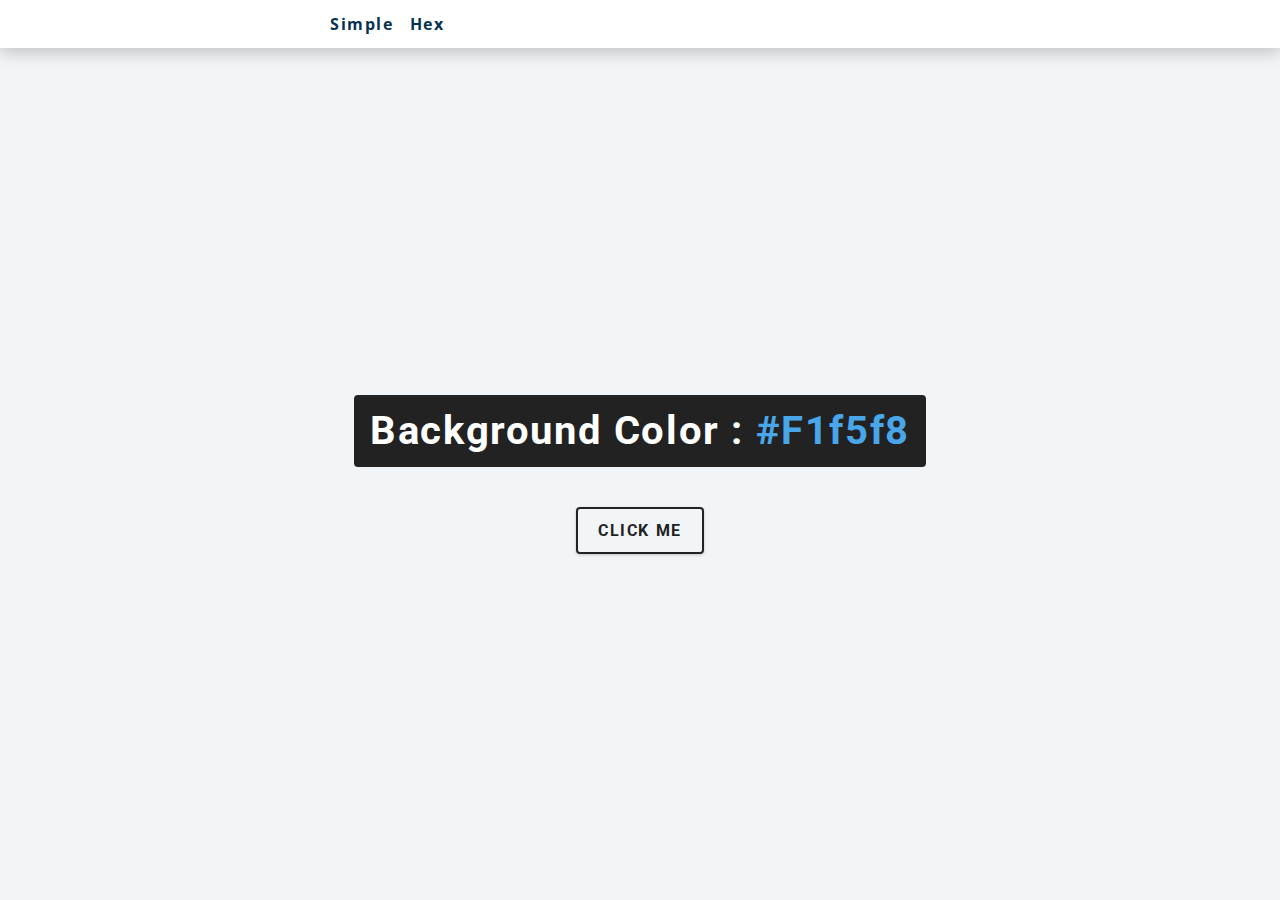
<file: color Fliper/index.html>
<!DOCTYPE html>
<html lang="en">
<head>
    <meta charset="UTF-8">
    <meta http-equiv="X-UA-Compatible" content="IE=edge">
    <meta name="viewport" content="width=device-width, initial-scale=1.0">
    <title>js</title>
    <link rel="stylesheet" href="style.css">
    
</head>
<body>
    <nav>
        <div class="nav-center">
            <ul class="nav-links">
                <li><a href="index.html">simple</a></li>
                <li><a href="hex.html">hex</a></li>
            </ul>
        </div>
    </nav>
    <main>
        <div class="container">
            <h2>background color : <span class="color">#f1f5f8</span></h2>
            <button class="btn btn-hero" id="btn">click me</button>
        </div>
    </main>

    <!--javascript-->
    <script src="app.js"></script>
    
</body>
</html>
</file>
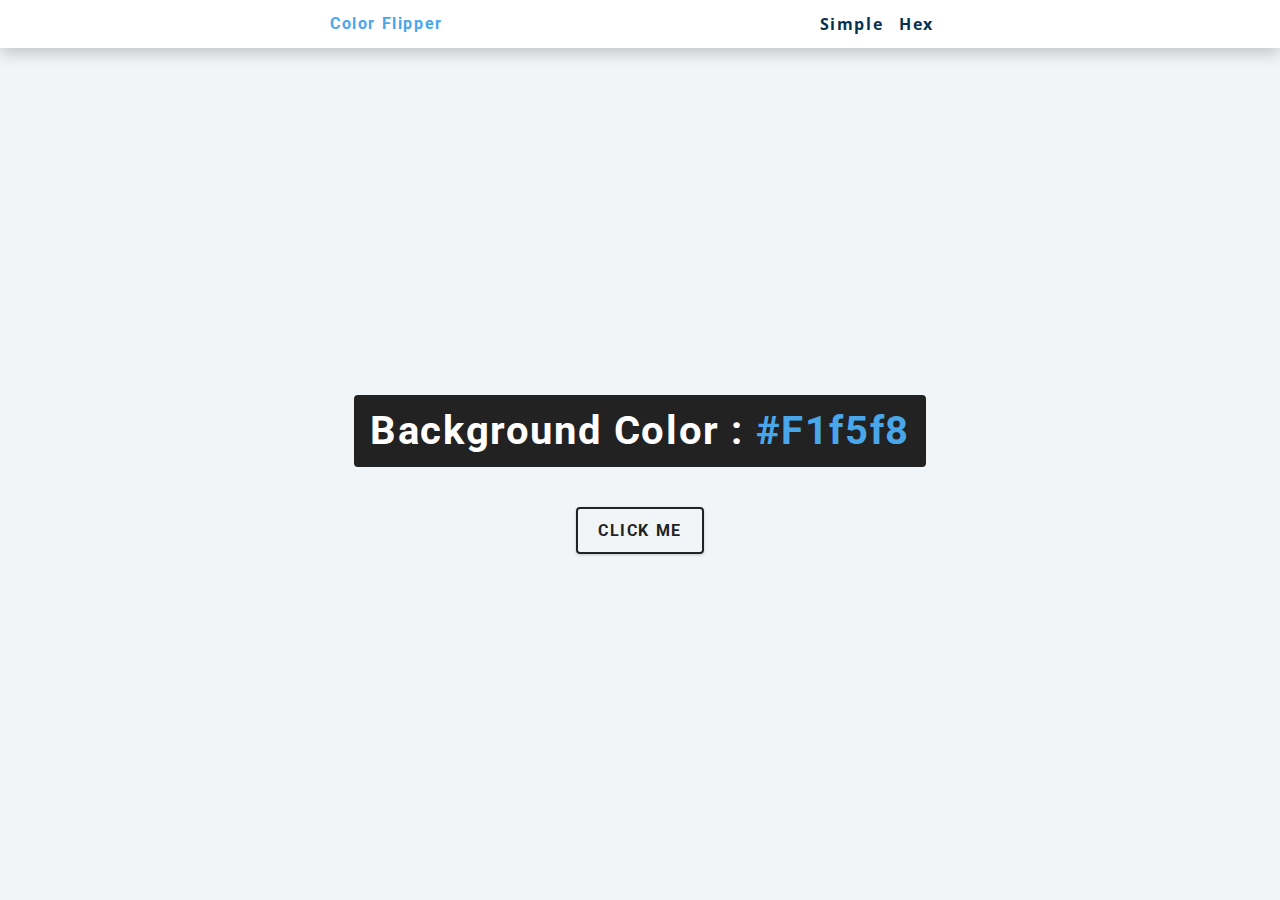
<file: color Fliper/hex.html>
<!DOCTYPE html>
<html lang="en">
  <head>
    <meta charset="UTF-8" />
    <meta name="viewport" content="width=device-width, initial-scale=1.0" />
    <title>Color Flipper || Hex</title>

    <!-- styles -->
    <link rel="stylesheet" href="style.css" />
  </head>

  <body>
    <nav>
      <div class="nav-center">
        <h4>color flipper</h4>
        <ul class="nav-links">
          <li><a href="index.html">simple</a></li>
          <li><a href="hex.html">hex</a></li>
        </ul>
      </div>
    </nav>
    <main>
      <div class="container">
        <h2>background color : <span class="color">#f1f5f8</span></h2>
        <button class="btn btn-hero" id="btn">click me</button>
      </div>
    </main>
    <!-- javascript -->
    <script src="hex.js"></script>
  </body>
</html>
</file>
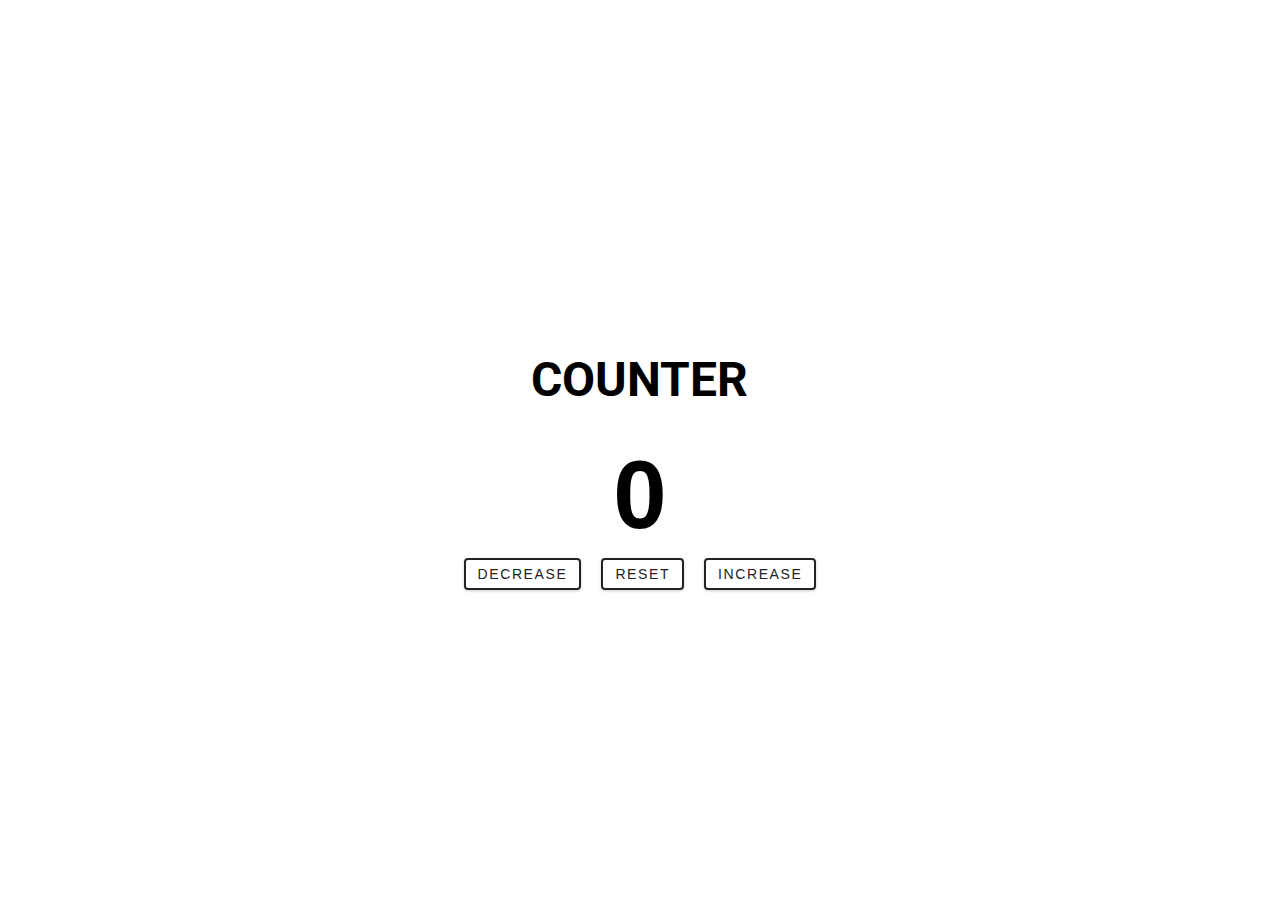
<file: counter/counter.html>
<!DOCTYPE html>
<html lang="en">
<head>
    <meta charset="UTF-8">
    <meta http-equiv="X-UA-Compatible" content="IE=edge">
    <meta name="viewport" content="width=device-width, initial-scale=1.0">
    <title>counter</title>
    <link rel="stylesheet" href="counter.css">
</head>
<body>
    <main>
        <div class="container">
            <h1>Counter</h1>
            <span id="value">0</span>
            <div class="button-container">
                <button class="btn decrease">DECREASE</button>
                <button class="btn reset">RESET</button>
                <button class="btn increase">INCREASE</button>
            </div>
        </div>
    </main>
    <script src="counter.js"></script>
</body>
</html>
</file>
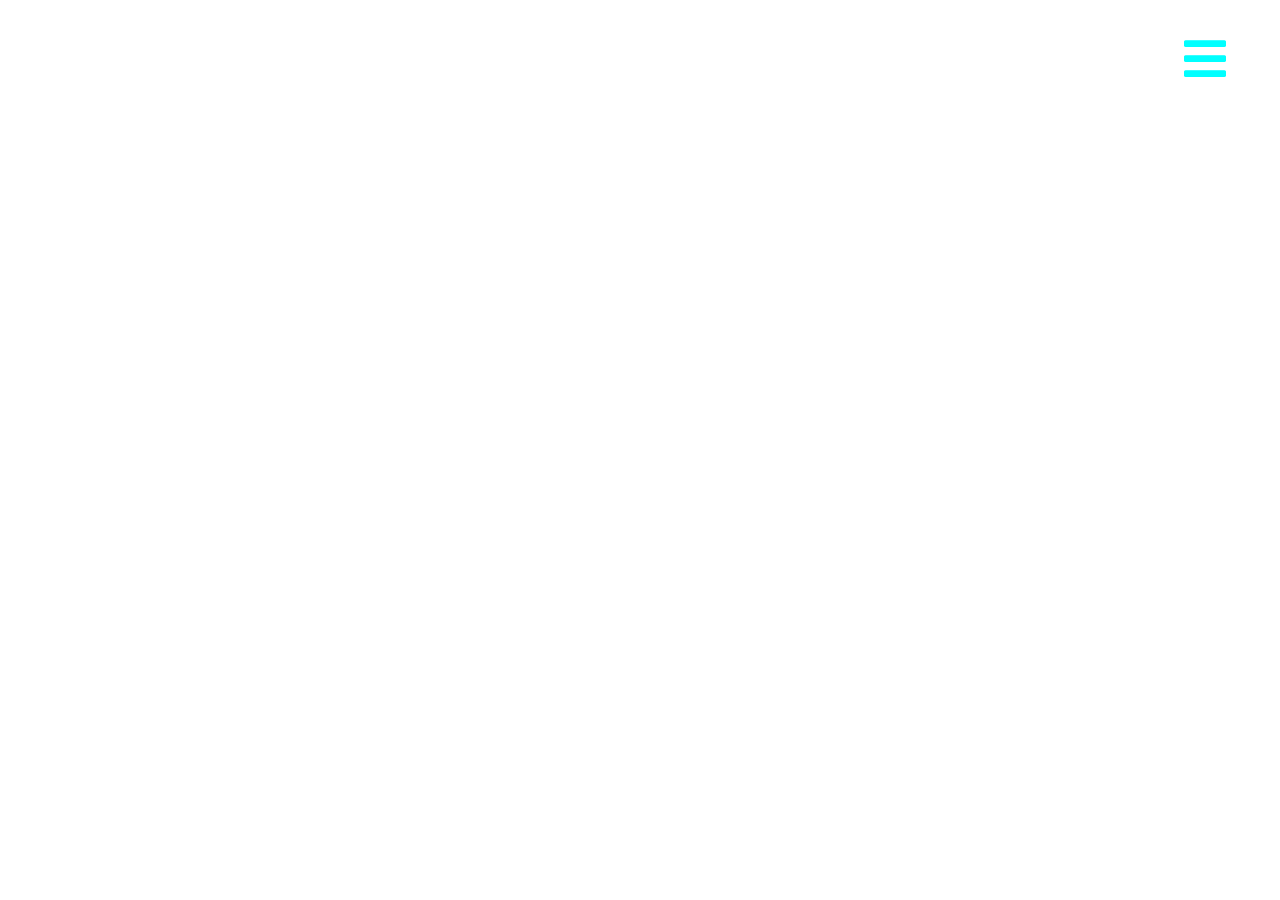
<file: sidebar/sidebar.html>
<!DOCTYPE html>
<html lang="en">

<head>
  <meta charset="UTF-8" />
  <meta name="viewport" content="width=device-width, initial-scale=1.0" />
  <title>Sidebar</title>
  <!-- font-awesome -->
  <link rel="stylesheet" href="https://cdnjs.cloudflare.com/ajax/libs/font-awesome/5.14.0/css/all.min.css" />

  <!-- styles -->
  <style>
    .sidebar-toggle {
      position: fixed;
      right: 3rem;
      top: 2rem;
      background-color: transparent;
      border: transparent;
      color: aqua;
      font-size: 3rem;
      cursor: pointer;
      transition: all 0.3s linear;
      animation: bounce 2s ease-in-out infinite;
    }

    .sidebar-toggle:hover {
      color: rgb(33, 199, 199);
    }

    @keyframes bounce {
      0% {
        transform: scale(1);
      }

      50% {
        transform: scale(1.3);
      }

      100% {
        transform: scale(1);
      }
    }

    .sidebar-header {
      display: flex;
      justify-content: space-between;
      align-items: center;
      padding: 1rem 1.5rem;

    }

    .close-btn {
      color: rgb(192, 15, 15);
      background-color: transparent;
      border: transparent;
      font-size: 1.7rem;
      transition: all 0.3s linear;
      cursor: pointer;
    }

    .close-btn:hover {
      color: rgb(190, 92, 92);
      transform: rotate(360deg);
    }

    .logo {
      height: 40px;
      justify-self: center;

    }

    ul {
      padding: 0;
      margin: 0;
      list-style: none;
    }


    .links a {
      display: block;
      font-size: 1.5rem;
      text-transform: capitalize;
      padding: 1rem 1.5rem;
      color: gray;
      transition: all 0.3s linear;
      text-decoration: none;

    }

    .links a:hover {
      background: hsl(210, 31%, 80%);
      color: hsl(210, 22%, 49%);
      padding-left: 1.75rem;
    }

    .social-icons {
      justify-self: center;
      display: flex;
      padding-bottom: 2rem;
    }

    .social-icons a {
      font-size: 1.5rem;
      margin: 0 0.5rem;
      color: hsl(210, 22%, 49%);
      transition: all 0.3s linear;
    }

    .social-icons a:hover {
      color: aqua;
    }

    .sidebar {
      position: fixed;
      top: 0;
      left: 0;
      width: 100%;
      height: 100%;
      background: #fff;
      display: grid;
      grid-template-rows: auto 1fr auto;
      row-gap: 1rem;
      box-shadow: hsl(360, 67%, 44%);
      transition: all 0.3s linear;
      transform: translate(-100%);
    }

    .show-sidebar {
      transform: translate(0);
    }

    @media screen and (min-width: 676px) {
      .sidebar {
        width: 400px;
      }
    }
  </style>
</head>

<body>
  <button class="sidebar-toggle">
    <i class="fas fa-bars"></i>
  </button>
  <aside class="sidebar">
    <div class="sidebar-header">
      <h1 class="logo">Sidebar</h1>
      <button class="close-btn"><i class="fas fa-times"></i></button>
    </div>
    <!-- links -->
    <ul class="links">
      <li>
        <a href="index.html">home</a>
      </li>
      <li>
        <a href="about.html">about</a>
      </li>
      <li>
        <a href="projects.html">projects</a>
      </li>
      <li>
        <a href="contact.html">contact</a>
      </li>
    </ul>
    <!-- social media -->
    <ul class="social-icons">
      <li>
        <a href="https://www.twitter.com">
          <i class="fab fa-facebook"></i>
        </a>
      </li>
      <li>
        <a href="https://www.twitter.com">
          <i class="fab fa-twitter"></i>
        </a>
      </li>
      <li>
        <a href="https://www.twitter.com">
          <i class="fab fa-behance"></i>
        </a>
      </li>
      <li>
        <a href="https://www.twitter.com">
          <i class="fab fa-linkedin"></i>
        </a>
      </li>
      <li>
        <a href="https://www.twitter.com">
          <i class="fab fa-sketch"></i>
        </a>
      </li>
    </ul>
  </aside>
  <!-- javascript -->
  <script>
    const toggleBtn = document.querySelector(".sidebar-toggle");
    const closeBtn = document.querySelector(".close-btn");
    const sidebar = document.querySelector(".sidebar");

    toggleBtn.addEventListener("click", function () {
      // if (sidebar.classList.contains("show-sidebar")) {
      //   sidebar.classList.remove("show-sidebar");
      // } else {
      //   sidebar.classList.add("show-sidebar");
      // }
      sidebar.classList.toggle("show-sidebar");
    });

    closeBtn.addEventListener("click", function () {
      sidebar.classList.remove("show-sidebar");
    });
  </script>
</body>

</html>
</file>
<file: color Fliper/style.css>
/*
=============== 
Fonts
===============
*/
@import url("https://fonts.googleapis.com/css?family=Open+Sans|Roboto:400,700&display=swap");

/*
=============== 
Variables
===============
*/

:root {
  /* dark shades of primary color*/
  --clr-primary-1: hsl(205, 86%, 17%);
  --clr-primary-2: hsl(205, 77%, 27%);
  --clr-primary-3: hsl(205, 72%, 37%);
  --clr-primary-4: hsl(205, 63%, 48%);
  /* primary/main color */
  --clr-primary-5: hsl(205, 78%, 60%);
  /* lighter shades of primary color */
  --clr-primary-6: hsl(205, 89%, 70%);
  --clr-primary-7: hsl(205, 90%, 76%);
  --clr-primary-8: hsl(205, 86%, 81%);
  --clr-primary-9: hsl(205, 90%, 88%);
  --clr-primary-10: hsl(205, 100%, 96%);
  /* darkest grey - used for headings */
  --clr-grey-1: hsl(209, 61%, 16%);
  --clr-grey-2: hsl(211, 39%, 23%);
  --clr-grey-3: hsl(209, 34%, 30%);
  --clr-grey-4: hsl(209, 28%, 39%);
  /* grey used for paragraphs */
  --clr-grey-5: hsl(210, 22%, 49%);
  --clr-grey-6: hsl(209, 23%, 60%);
  --clr-grey-7: hsl(211, 27%, 70%);
  --clr-grey-8: hsl(210, 31%, 80%);
  --clr-grey-9: hsl(212, 33%, 89%);
  --clr-grey-10: hsl(210, 36%, 96%);
  --clr-white: #fff;
  --clr-red-dark: hsl(360, 67%, 44%);
  --clr-red-light: hsl(360, 71%, 66%);
  --clr-green-dark: hsl(125, 67%, 44%);
  --clr-green-light: hsl(125, 71%, 66%);
  --clr-black: #222;
  --ff-primary: "Roboto", sans-serif;
  --ff-secondary: "Open Sans", sans-serif;
  --transition: all 0.3s linear;
  --spacing: 0.1rem;
  --radius: 0.25rem;
  --light-shadow: 0 5px 15px rgba(0, 0, 0, 0.1);
  --dark-shadow: 0 5px 15px rgba(0, 0, 0, 0.2);
  --max-width: 1170px;
  --fixed-width: 620px;
}
/*
=============== 
Global Styles
===============
*/

*,
::after,
::before {
  margin: 0;
  padding: 0;
  box-sizing: border-box;
}
body {
  font-family: var(--ff-secondary);
  background: var(--clr-grey-10);
  color: var(--clr-grey-1);
  line-height: 1.5;
  font-size: 0.875rem;
}
ul {
  list-style-type: none;
}
a {
  text-decoration: none;
}
h1,
h2,
h3,
h4 {
  letter-spacing: var(--spacing);
  text-transform: capitalize;
  line-height: 1.25;
  margin-bottom: 0.75rem;
  font-family: var(--ff-primary);
}
h1 {
  font-size: 3rem;
}
h2 {
  font-size: 2rem;
}
h3 {
  font-size: 1.25rem;
}
h4 {
  font-size: 0.875rem;
}
p {
  margin-bottom: 1.25rem;
  color: var(--clr-grey-5);
}
@media screen and (min-width: 800px) {
  h1 {
    font-size: 4rem;
  }
  h2 {
    font-size: 2.5rem;
  }
  h3 {
    font-size: 1.75rem;
  }
  h4 {
    font-size: 1rem;
  }
  body {
    font-size: 1rem;
  }
  h1,
  h2,
  h3,
  h4 {
    line-height: 1;
  }
}
/*  global classes */

/* section */
.section {
  padding: 5rem 0;
}

.section-center {
  width: 90vw;
  margin: 0 auto;
  max-width: 1170px;
}
@media screen and (min-width: 992px) {
  .section-center {
    width: 95vw;
  }
}
main {
  min-height: 100vh;
  display: grid;
  place-items: center;
}

/*
=============== 
Nav
===============
*/
nav {
  background: var(--clr-white);
  height: 3rem;
  display: grid;
  align-items: center;
  box-shadow: var(--dark-shadow);
}
.nav-center {
  width: 90vw;
  max-width: var(--fixed-width);
  margin: 0 auto;
  display: flex;
  align-items: center;
  justify-content: space-between;
}
.nav-center h4 {
  margin-bottom: 0;
  color: var(--clr-primary-5);
}
.nav-links {
  display: flex;
}
nav a {
  text-transform: capitalize;
  font-weight: 700;
  font-size: 1rem;
  color: var(--clr-primary-1);
  letter-spacing: var(--spacing);
  margin-right: 1rem;
}
nav a:hover {
  color: var(--clr-primary-5);
}
/*
=============== 
Container
===============
*/
main {
  min-height: calc(100vh - 3rem);
  display: grid;
  place-items: center;
}
.container {
  text-align: center;
}
.container h2 {
  background: var(--clr-black);
  color: var(--clr-white);
  padding: 1rem;
  border-radius: var(--radius);
  margin-bottom: 2.5rem;
}
.color {
  color: var(--clr-primary-5);
}
.btn-hero {
  font-family: var(--ff-primary);
  text-transform: uppercase;
  background: transparent;
  color: var(--clr-black);
  letter-spacing: var(--spacing);
  display: inline-block;
  font-weight: 700;
  transition: var(--transition);
  border: 2px solid var(--clr-black);
  cursor: pointer;
  box-shadow: 0 1px 3px rgba(0, 0, 0, 0.2);
  border-radius: var(--radius);
  font-size: 1rem;
  padding: 0.75rem 1.25rem;
}
.btn-hero:hover {
  color: var(--clr-white);
  background: var(--clr-black);
}
</file>
<file: counter/counter.css>
@import url("https://fonts.googleapis.com/css?family=Open+Sans|Roboto:400,700&display=swap");

body {
    font-family: "Roboto", sans-serif;
}

main {
    min-height: 100vh;
    display: grid;
    place-items: center;
}

.container {
    text-align: center;
}

h1 {
    font-size: 3rem;
    text-transform: uppercase;
    font-family: "Roboto", sans-serif;
}

#value {
    font-size: 6rem;  
    font-family: "openSans", sans-serif;
    font-weight: bold;
    margin-bottom: 10px;
}

.btn {
    text-transform: uppercase;
    background: transparent;
    color: #222;
    padding: 0.375rem 0.75rem;
    letter-spacing: 0.1rem;
    display: inline-block;
    transition: all 0.3s linear;
    font-size: 0.875rem;
    border: 2px solid #222;
    cursor: pointer;
    box-shadow: 0 1px 3px rgba(0, 0, 0, 0.2);
    border-radius: 0.25rem;
    margin: 0.5rem;
}

.btn:hover {
    color: #fff;
    background: #222;
}
</file>
